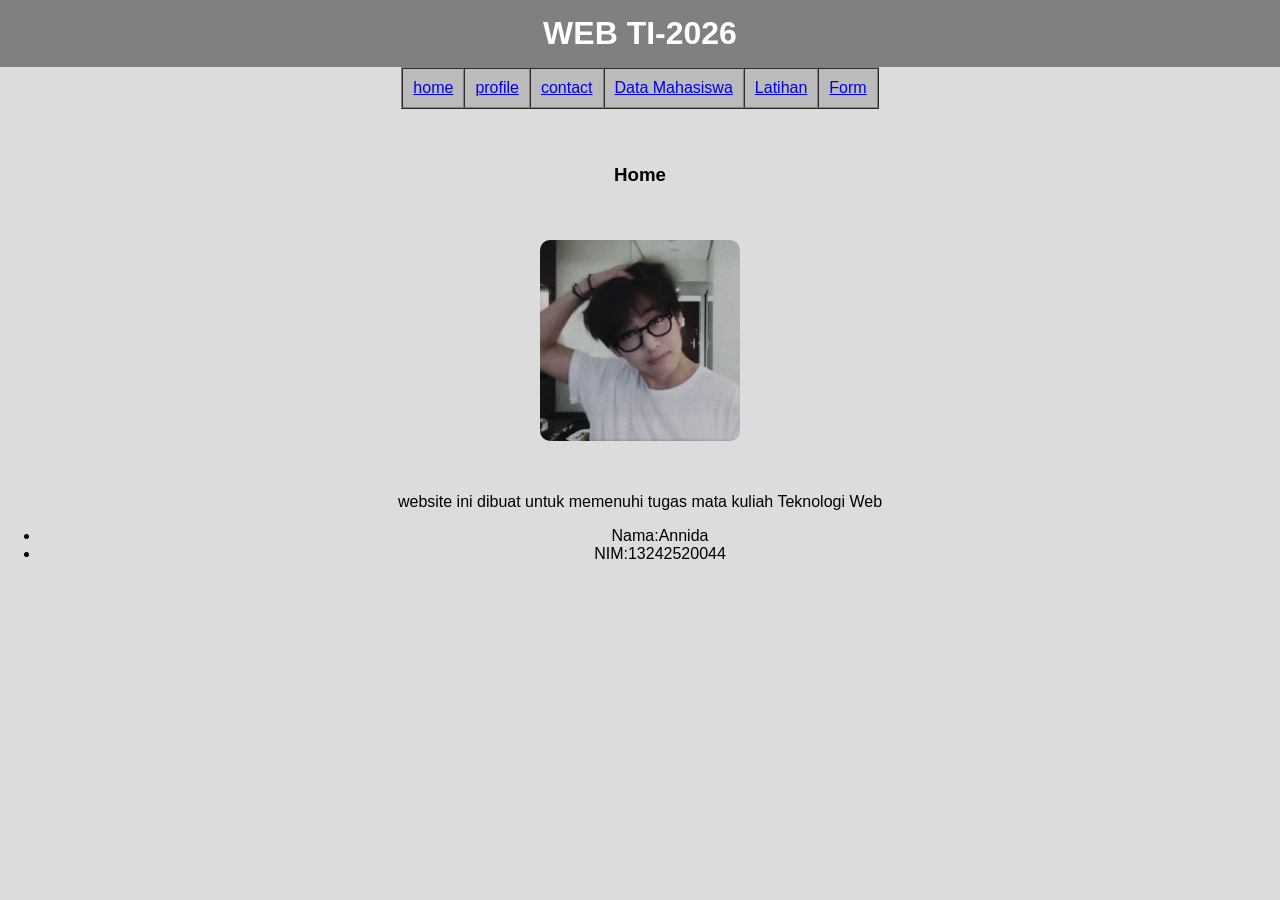
<file: index.html>
<html>
    <head>
        <title>
            WEB TI ROP - 2026
        </title>
        <link rel="stylesheet" href="assets/style.css">
    </head>
    <body>
        <h1 align="center">
            WEB TI-2026
        </h1>
        <table border="1"align="center"cellspacing="0"cellpadding="10px">
            <tr>
                <td>
                    <a href="index.html">home</a>
                </td>
                <td>
                    <a href="profile.html">profile</a>
                </td>
                <td>
                    <a href="contact.html">contact</a>
                </td>
                <td>
                    <a href="mahasiswa.html">Data Mahasiswa</a>
                </td>
                <td>
                    <a href="latihan.html">Latihan</a>
                </td>
                <td>
                <a href="form.html">Form</a>
            </td>
            </tr>
        </table> 
        <br><br>
        <h3>
            Home
        </h3>
        <br><br>
        <center>
            <img src="Taehyung.jpeg"width="250px"alt="logo"/>
        </center>
        <br><br>

        <p>
            website ini dibuat untuk memenuhi tugas mata kuliah Teknologi Web
        </p>
        <ul>
            <li>Nama:Annida</li>
            <li>NIM:13242520044</li>
        </ul>
    </body>
</html>
</file>
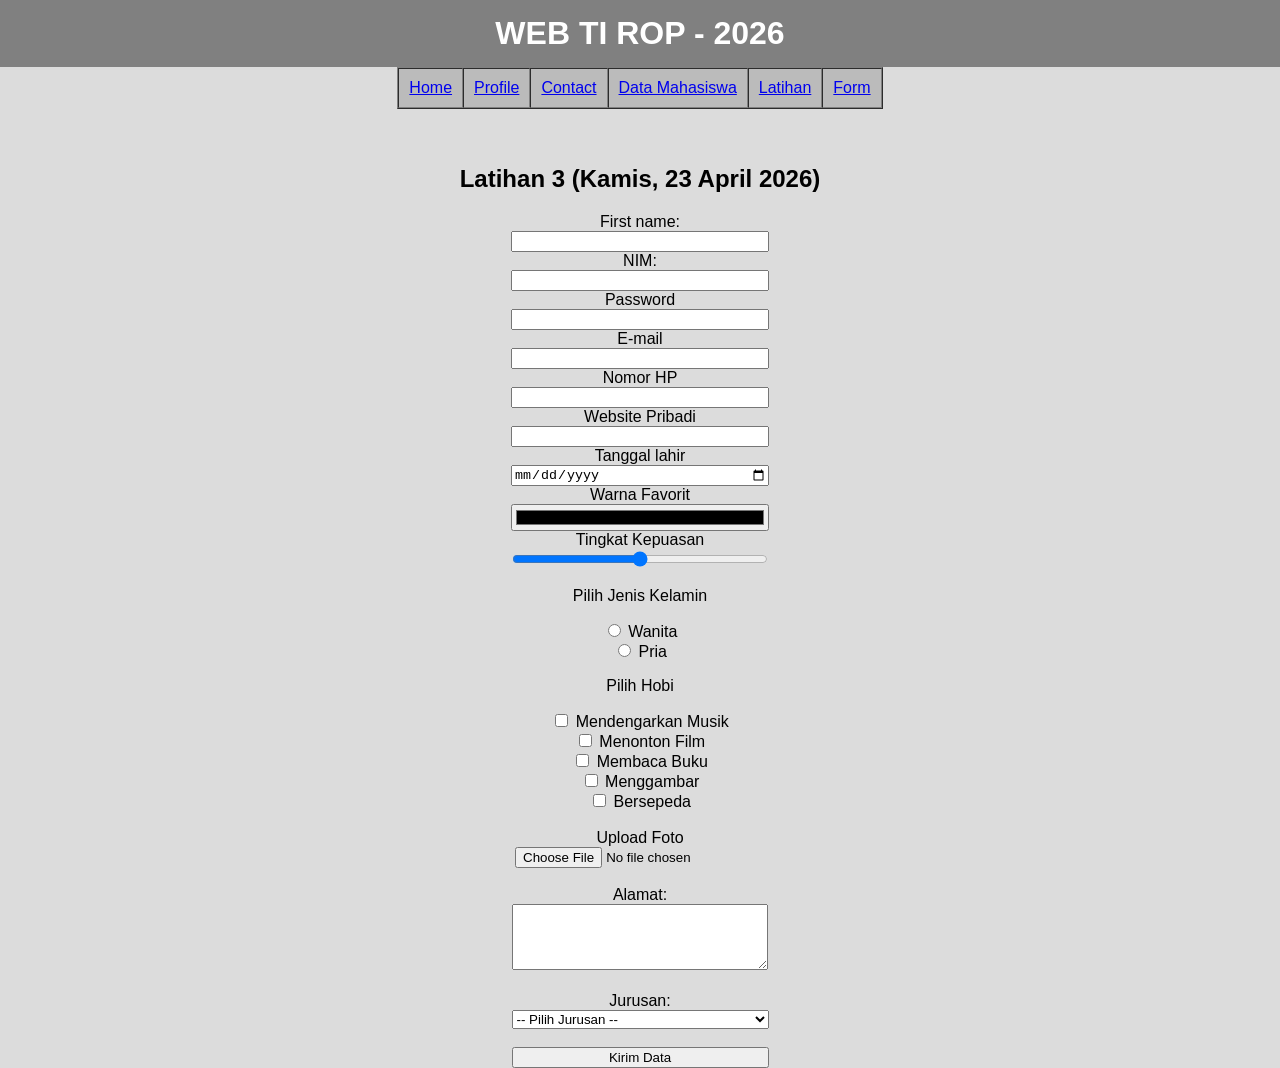
<file: form.html>
<!DOCTYPE html>
<html lang="en">
<head>
    <meta charset="UTF-8">
    <meta name="viewport" content="width=device-width, initial-scale=1.0">
    <title>Document</title>
    <link rel="stylesheet" href="assets/style.css">
</head>
<body>
    <h1 align="center">
        WEB TI ROP - 2026
    </h1>
    <table border="1" align="center" cellspacing="0" cellpadding="10px">
        <tr>
            <td>
                <a href="index.html">Home</a>
            </td>
            <td>
                <a href="profile.html">Profile</a>
            </td>
            <td>
                <a href="contact.html">Contact</a>
            </td>
            <td>
                <a href="mahasiswa.html">Data Mahasiswa</a>
            </td>
            <td>
                <a href="latihan.html">Latihan</a>
            </td>
            <td>
                <a href="form.html">Form</a>
            </td>
        </tr>
    </table>
    <br><br>
    <h2>
        Latihan 3 (Kamis, 23 April 2026)
    </h2>
<form>
    <label>
        First name:
    </label>
    <br>
    <input type="text" id="fname" name="fname" style="width: 250px">
    <br>
    <label>
        NIM:
    </label>
    <br>
    <input type="number" style="width: 250px;">
    <br>
    <label>
        Password
    </label>
    <br>
    <input type="password" style="width: 250px;">
    <br>
    <label>
        E-mail
    </label>
    <br>
    <input type="email" style="width: 250px;">
    <br>
    <label>
        Nomor HP
    </label>
    <br>
    <input type="tel" style="width: 250px;">
    <br>
    <label>
        Website Pribadi
    </label>
    <br>
    <input type="url" style="width: 250px;">
    <br>
    <label>
        Tanggal lahir
    </label>
    <br>
    <input type="date" style="width: 253px;">
    <br>
    <label>
        Warna Favorit
    </label>
    <br>
    <input type="color" style="width: 258px;">
    <br>
    <label>
        Tingkat Kepuasan
    </label>
    <br>
    <input type="range" style="width: 256px;">
    <br>
    <p>
        Pilih Jenis Kelamin
    </p>
    <input type="radio" id="wanita" name="jenis kelamin" value="Wanita">
    <label for="wanita">Wanita</label>
    <br>
    <input type="radio" id="pria" name="jenis kelamin" value="Pria">
    <label for="wanita">Pria</label>
    <p>
        Pilih Hobi
    </p>
    <input type="checkbox" id="hobi1" name="hobi1" value="Musik">
    <label for="hobi1">Mendengarkan Musik</label>
    <br>
    <input type="checkbox" id="hobi2" name="hobi2" value="Film">
    <label for="hobi2">Menonton Film</label>
    <br>
    <input type="checkbox" id="hobi3" name="hobi3" value="Buku">
    <label for="hobi3">Membaca Buku</label>
    <br>
    <input type="checkbox" id="hobi4" name="hobi4" value="Gambar">
    <label for="hobi4">Menggambar</label>
    <br>
    <input type="checkbox" id="hobi5" name="hobi5" value="Olahaga">
    <label for="hobi5">Bersepeda</label>
    <br><br>
    <label>
        Upload Foto
    </label>
    <br>
    <input type="file" style="width: 250px;">
    <br><br>
    <label for="alamat">Alamat:</label><br>
    <textarea id="alamat" name="alamat" rows="4" style="width: 250px;"></textarea><br><br>

    <label for="jurusan">Jurusan:</label><br>
    <select id="jurusan" name="jurusan" style="width: 257px;">
        <option value="">-- Pilih Jurusan --</option>
        <option value="inf">Informatika</option>
        <option value="ti">Teknologi Informasi</option>
    </select><br><br>

    <input type="submit" value="Kirim Data" style="width: 257px;">
</form>
</body>
</html>
</file>
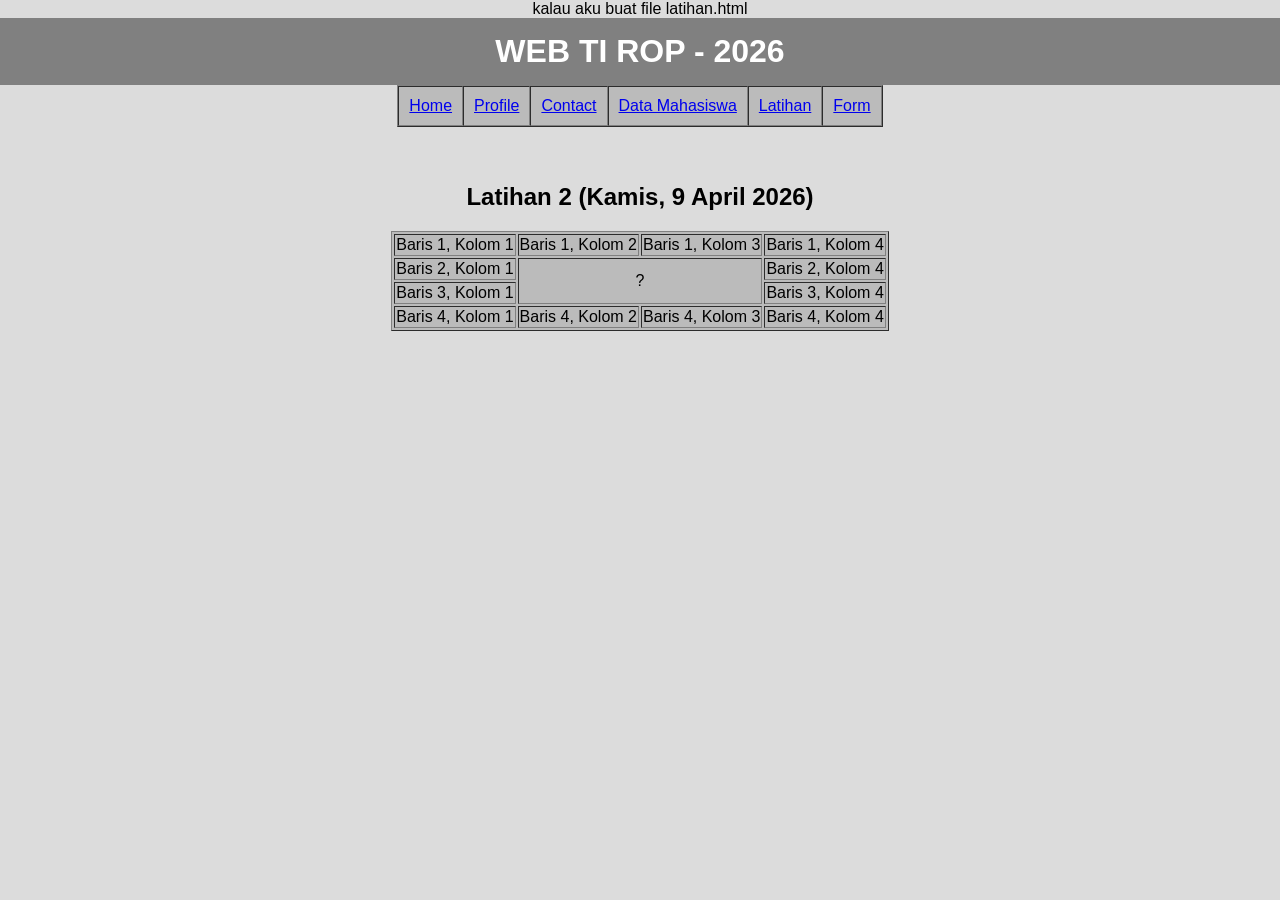
<file: latihan.html>
kalau aku buat file latihan.html
<!DOCTYPE html>
<html lang="en">
<head>
    <meta charset="UTF-8">
    <meta name="viewport" content="width=device-width, initial-scale=1.0">
    <title>Latihan</title>
    <link rel="stylesheet" href="assets/style.css">
</head>
<body>
    <h1 align="center">
        WEB TI ROP - 2026
    </h1>
    <table border="1" align="center" cellspacing="0" cellpadding="10px">
        <tr>
            <td>
                <a href="index.html">Home</a>
            </td>
            <td>
                <a href="profile.html">Profile</a>
            </td>
            <td>
                <a href="contact.html">Contact</a>
            </td>
            <td>
                <a href="mahasiswa.html">Data Mahasiswa</a>
            </td>
            <td>
                <a href="latihan.html">Latihan</a>
            </td>
            <td>
                <a href="form.html">Form</a>
            </td>
        </tr>
    </table>
    <br><br>
    <h2>
        Latihan 2 (Kamis, 9 April 2026)
    </h2>
<table border="1" cellpaddings="5px" >
    <tr>
        <td>Baris 1, Kolom 1</td>
        <td>Baris 1, Kolom 2</td>
        <td>Baris 1, Kolom 3</td>
        <td>Baris 1, Kolom 4</td>
    </tr>
    <tr>
        <td>Baris 2, Kolom 1</td>
        <td rowspan="2" colspan="2" style="text-align: center; vertical-align: middle;"> ?
            <!-- Baris 2 dan 3, Kolom 2 dan 3 -->
        </td>
        <!-- <td>Baris 2, Kolom 3</td> -->
        <td>Baris 2, Kolom 4</td>
    </tr>
        <tr>
        <td>Baris 3, Kolom 1</td>
        <!-- <td colspan="2">Baris 3, Kolom 2 dan 3</td> -->
        <!-- <td>Baris 3, Kolom 3</td> -->
        <td>Baris 3, Kolom 4</td>
    </tr>
        <tr>
        <td>Baris 4, Kolom 1</td>
        <td>Baris 4, Kolom 2</td>
        <td>Baris 4, Kolom 3</td>
        <td>Baris 4, Kolom 4</td>
    </tr>
</table>
</body>
</html>
</file>
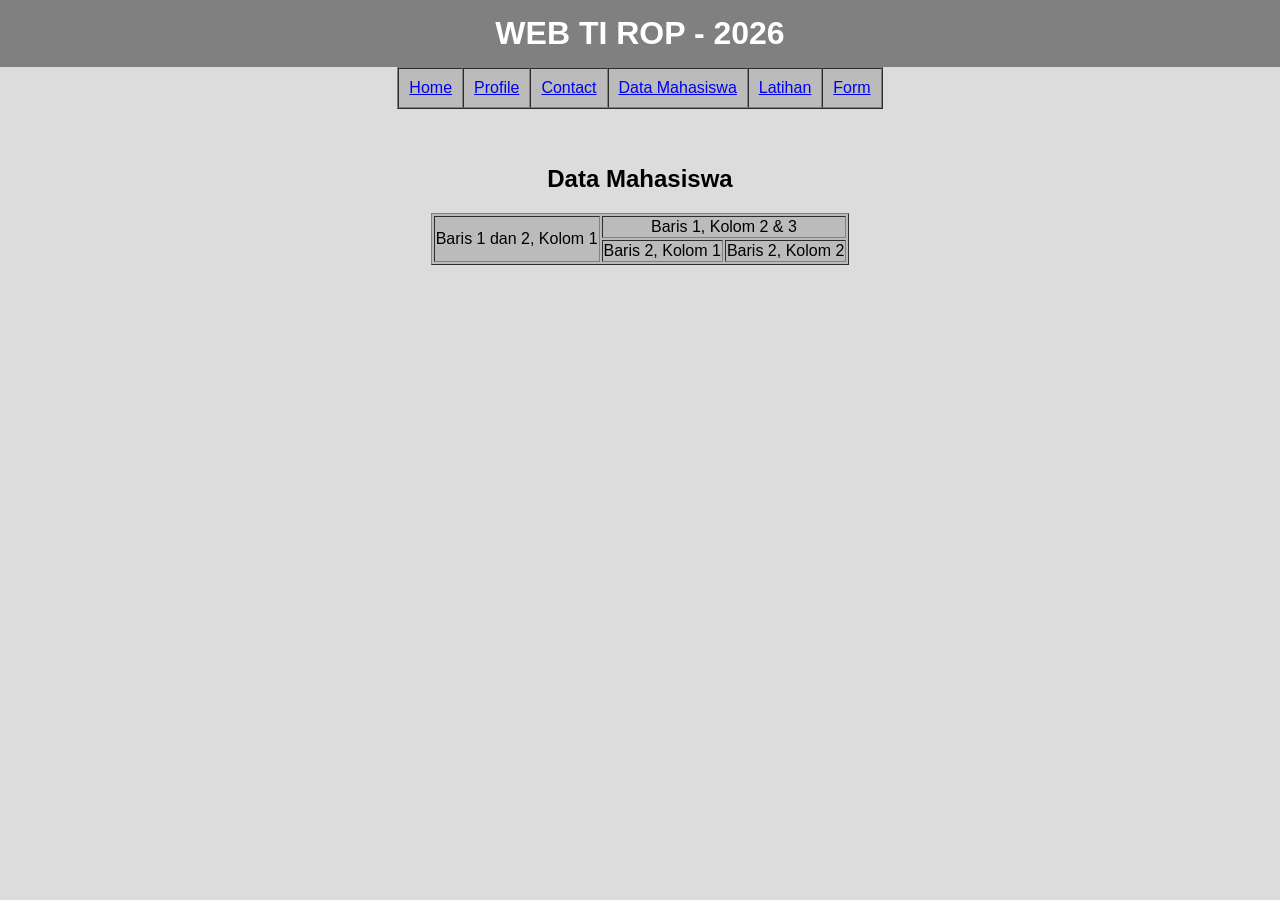
<file: mahasiswa.html>
<!DOCTYPE html>
<html lang="en">
<head>
    <meta charset="UTF-8">
    <meta name="viewport" content="width=device-width, initial-scale=1.0">
    <title>Data Mahasiswa</title>
    <link rel="stylesheet" href="assets/style.css">
</head>
<body>
    <h1 align="center">
        WEB TI ROP - 2026
    </h1>
    <table border="1" align="center" cellspacing="0" cellpadding="10px">
        <tr>
            <td>
                <a href="index.html">Home</a>
            </td>
            <td>
                <a href="profile.html">Profile</a>
            </td>
            <td>
                <a href="contact.html">Contact</a>
            </td>
            <td>
                <a href="mahasiswa.html">Data Mahasiswa</a>
            </td>
            <td>
                <a href="latihan.html">Latihan</a>
            </td>
            <td>
                <a href="form.html">Form</a>
            </td>
        </tr>
    </table>
    <br><br>
    <h2>
        Data Mahasiswa
    </h2>
    <table border="1" cellpaddings="5px">
        <tr>
            <td rowspan="2">Baris 1 dan 2, Kolom 1</td>
            <td colspan="2">Baris 1, Kolom 2 & 3</td>
            <!-- <td>Baris 1, Kolom 2</td> -->
        </tr>
        <tr>
            <td>Baris 2, Kolom 1</td>
            <td>Baris 2, Kolom 2</td>
            
        </tr>
    </table>
    
</body>
</html>
</file>
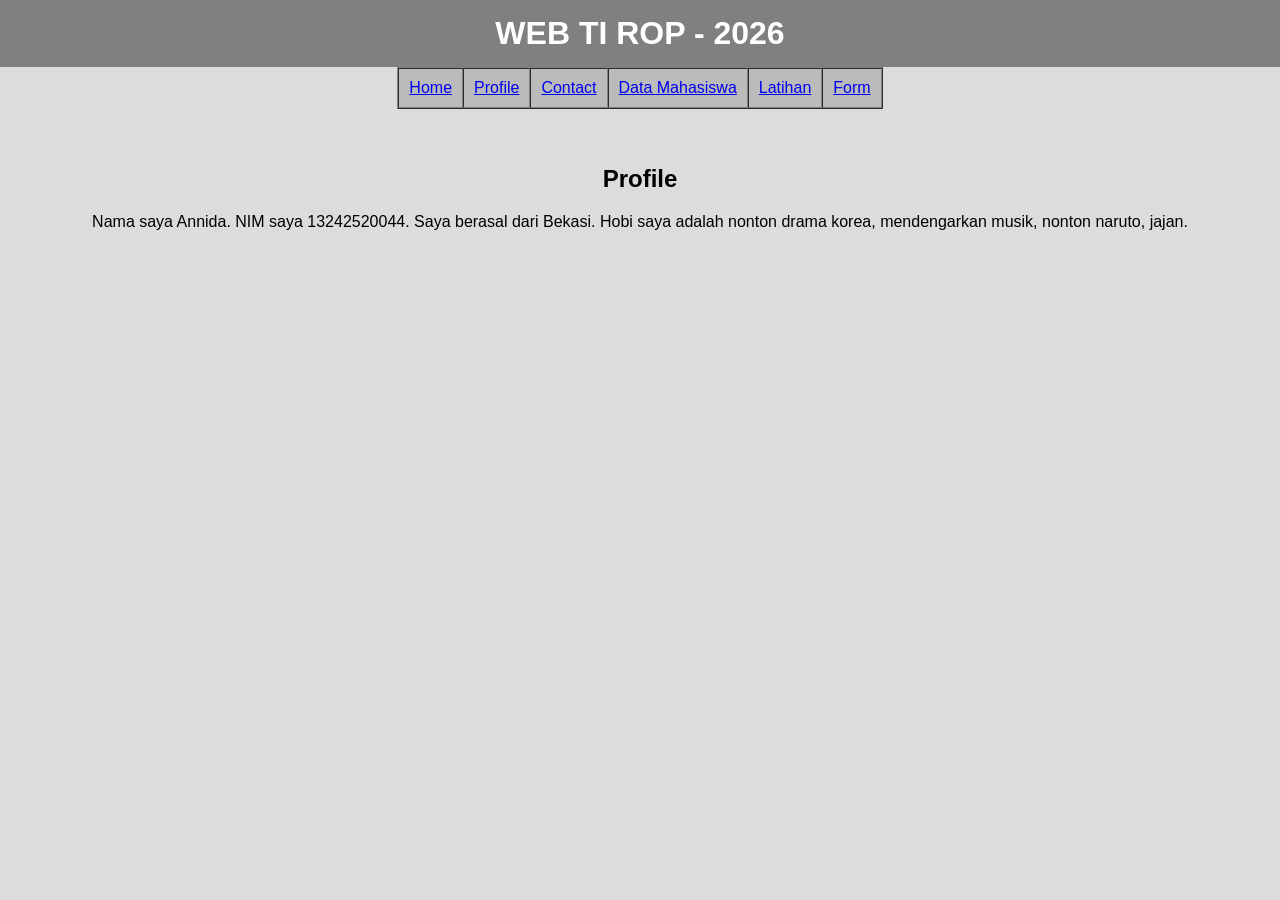
<file: profile.html>
<!DOCTYPE html>
<html lang="en">
<head>
    <meta charset="UTF-8">
    <meta name="viewport" content="width=device-width, initial-scale=1.0">
    <title>Profile</title>
    <link rel="stylesheet" href="assets/style.css">
</head>
<body>
    <h1 align="center">
        WEB TI ROP - 2026
    </h1>
    <table border="1" align="center" cellspacing="0" cellpadding="10px">
        <tr>
            <td>
                <a href="index.html">Home</a>
            </td>
            <td>
                <a href="profile.html">Profile</a>
            </td>
            <td>
                <a href="contact.html">Contact</a>
            </td>
            <td>
                <a href="mahasiswa.html">Data Mahasiswa</a>
            </td>
            <td>
                <a href="latihan.html">Latihan</a>
            </td>
            <td>
                <a href="form.html">Form</a>
            </td>
        </tr>
    </table>
    <br><br>
    <h2>
        Profile
    </h2>
    <p>
        Nama saya Annida. NIM saya 13242520044. Saya berasal dari Bekasi. Hobi saya adalah nonton drama korea, mendengarkan musik, nonton naruto, jajan.
    </p>
</body>
</html>
</file>
<file: assets/style.css>
body {
    margin: 0;
    padding: 0;
    font-family: Arial, sans-serif;
    background-color: #dcdcdc;
    text-align: center;
}

/* Header */
h1 {
    background-color: gray;
    color: white;
    padding: 15px;
    margin: 0;
}

/* Navbar */
table {
    margin: 0 auto;
    background-color: #bbb;
}

/* Konten utama */
.container {
    margin-top: 30px;
}

/* Gambar */
img {
    border-radius: 10px;
    width: 200px;
}

/* Box biodata */
.box {
    margin: 20px auto;
    padding: 15px;
    width: 200px;
    background-color: #cfcfcf;
    border-radius: 10px;
}
</file>
